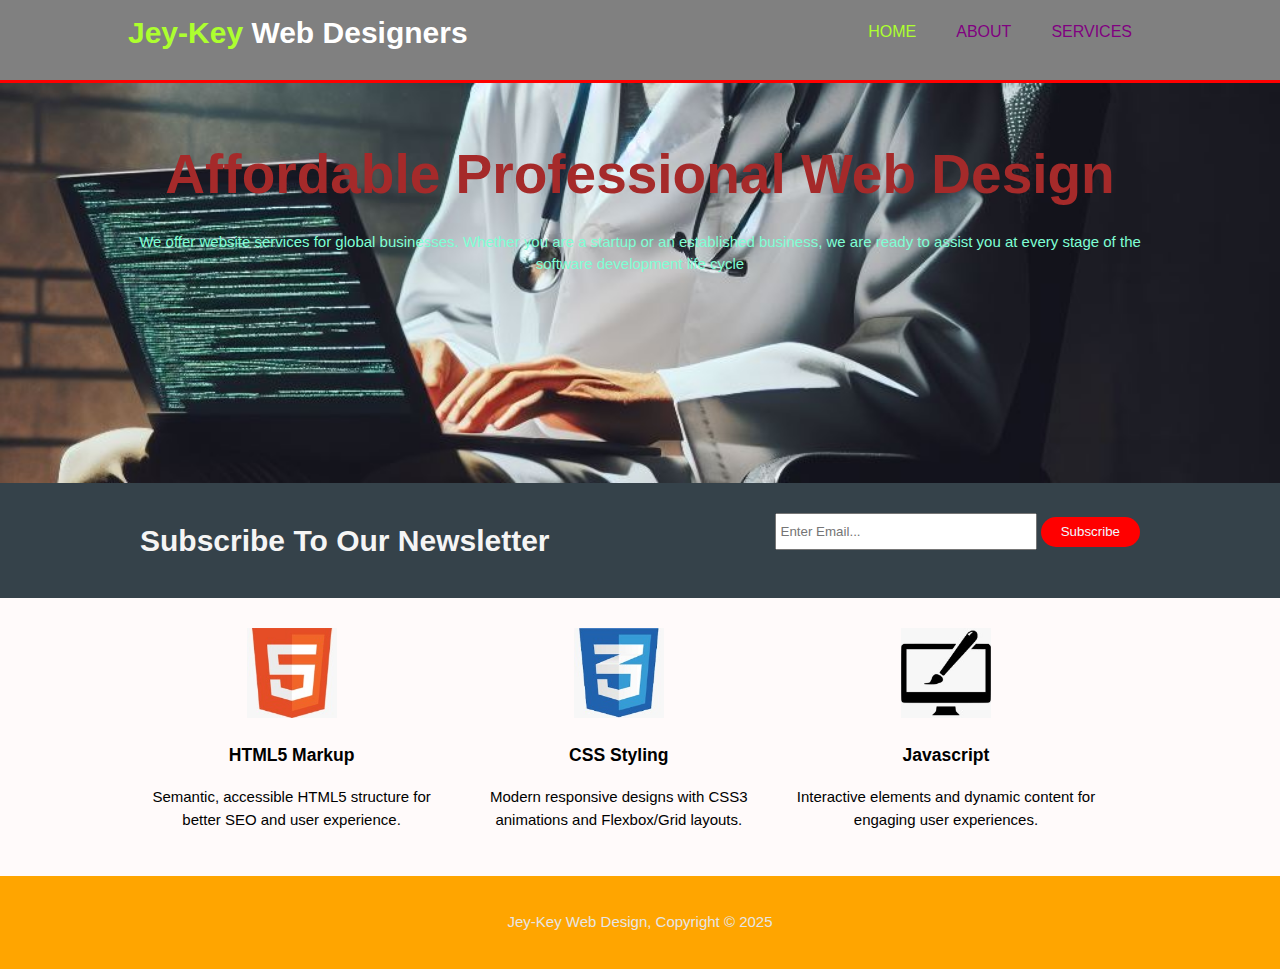
<file: Index.html>
<!DOCTYPE html>
<html lang="en">
<head>
    <meta charset="UTF-8">
    <meta name="viewport" content="width=device-width, initial-scale=1.0">
    <title>OgTech Web Design</title>
    <link rel="stylesheet" href="Style.css">
    <script src="sscript.js"></script>
</head>
<body>
    <header>
        <div class="container">
            <div id="branding">
                <h1>
                    <span class="highlight">Jey-Key</span> Web Designers
                </h1>
            </div>
            <nav>
                <ul>
                    <li class="current"><a href="Index.html">Home</a></li>
                    <li><a href="About.html">About</a></li>
                    <li><a href="Services.html">Services</a></li>
                   
                </ul>
            </nav>

        </div>
     </header>
     <section id="showcase">
        <div class="container">
            <h1>Affordable Professional Web Design</h1>
            <p>We offer website services for global businesses. Whether you are a startup or an 
                established business, we are ready to assist you at every stage of the 
                software development life cycle</p>
        </div> 
     </section>
     <section id="Newsletter">
        <div class="container">
            <h1>Subscribe To Our Newsletter</h1>
            <form id="newsletterform">
                <input type="email" placeholder="Enter Email..." required>
                <button type="submit" class="button_1">Subscribe</button>
            </form>
        </div>
     </section>
     <section id="boxes">
        <div class="container">
            <div class="box">
                <img src="logo_html.jpg" alt=" Html logo">
                <h3>HTML5 Markup</h3>
                <p>Semantic, accessible HTML5 structure for better SEO and user experience.</p>

            </div>
            <div class="box">
                <img src="logo_css.jpg" alt="Css logo">
                <h3>CSS Styling</h3>
                <p>Modern responsive designs with CSS3 animations and Flexbox/Grid layouts.</p>
            </div>
            <div class="box">
                <img src="logo_brush.jpg" alt="Brush">
                <h3>Javascript</h3>
                <p>Interactive elements and dynamic content for engaging user experiences.</p>
            </div>
        </div>
     </section>
     <footer>
        <p>Jey-Key Web Design, Copyright &copy; 2025</p>
     </footer>
</body>
</html>
</file>
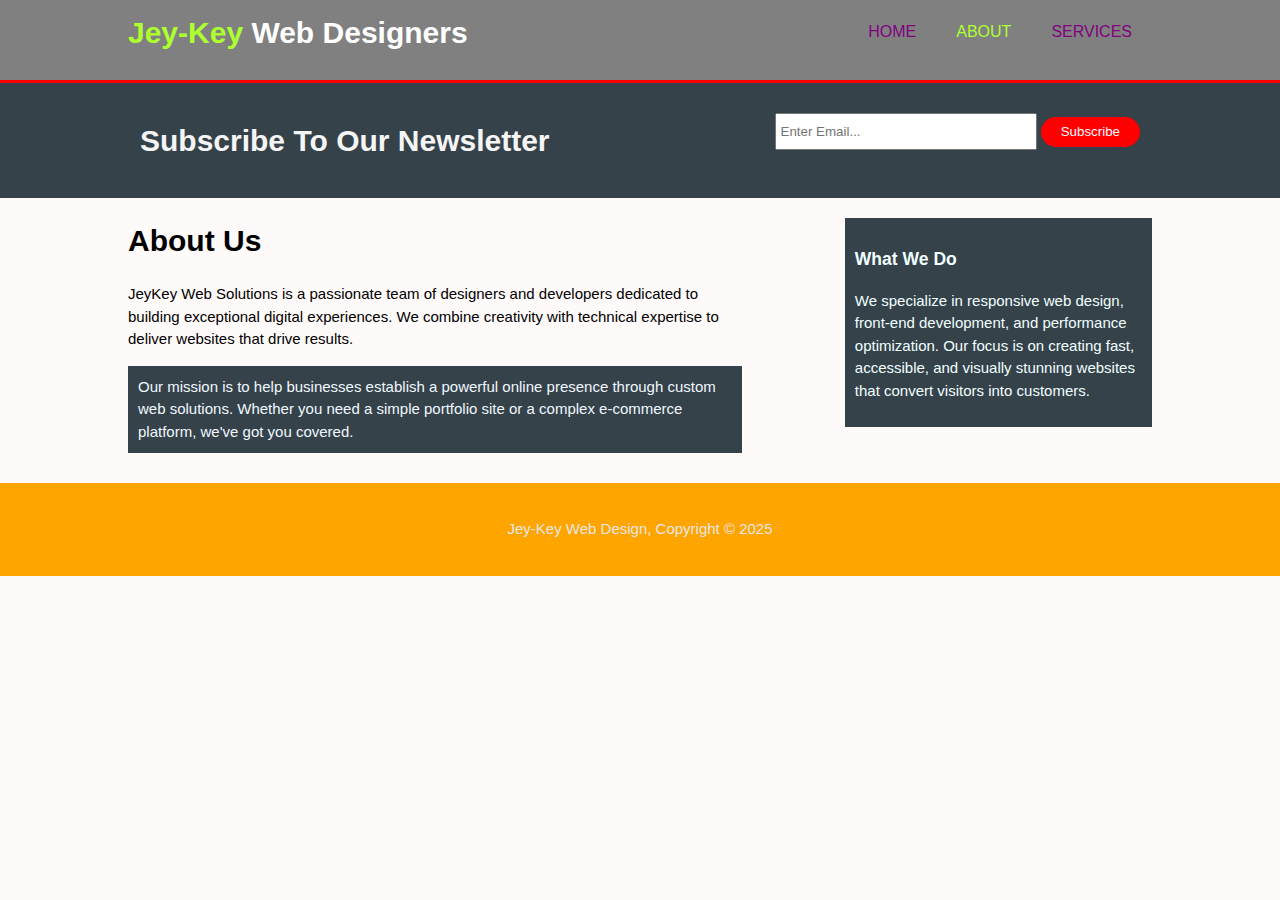
<file: About.html>
<!DOCTYPE html>
<html lang="en">
<head>
    <meta charset="UTF-8">
    <meta name="viewport" content="width=device-width, initial-scale=1.0">
    <title>About Us | Jey-Key Web Designers</title>
    </title>
    <link rel="stylesheet" href="Style.css">
    <script src="sscript.js"></script>
</head>
<body>
    <header>
        <div class="container">
            <div id="branding">
                <h1>
                    <span class="highlight">Jey-Key</span> Web Designers
                </h1>
            </div>            <nav>
                <ul>
                    <li><a href="Index.html">Home</a></li>
                    <li class="current"><a href="About.html">About</a></li>
                    <li><a href="Services.html">Services</a></li>
                   
                </ul>
            </nav>

        </div>
     </header>
     <section id="Newsletter">
        <div class="container">
            <h1>Subscribe To Our Newsletter</h1>
            <form>
                <input type="email" placeholder="Enter Email..." required>
                <button type="submit" class="button_1">Subscribe</button>
            </form>
        </div>
     </section>
      <section id="main">
        <div class="container">
            <article id="main-col">
                <h1 class="page-title">About Us</h1>
                <p>JeyKey Web Solutions is a passionate team of designers and developers dedicated to building exceptional digital experiences. We combine creativity with technical expertise to deliver websites that drive results.</p>
                     <p class="dark">
                        Our mission is to help businesses establish a powerful online presence through custom web solutions. Whether you need a simple portfolio site or a complex e-commerce platform, we've got you covered.
                     </p>
            </article>
            <aside id="sidebar">
                <div class="dark">
                    <h3>What We Do</h3>
                    <p> We specialize in responsive web design, front-end development, and performance optimization. Our focus is on creating fast, accessible, and visually stunning websites that convert visitors into customers.  </p>
                </div>
            </aside>
        </div>
        

      </section>
      
     <footer>
        <p>Jey-Key Web Design, Copyright &copy; 2025</p>
     </footer>
</body>
</html>
</file>
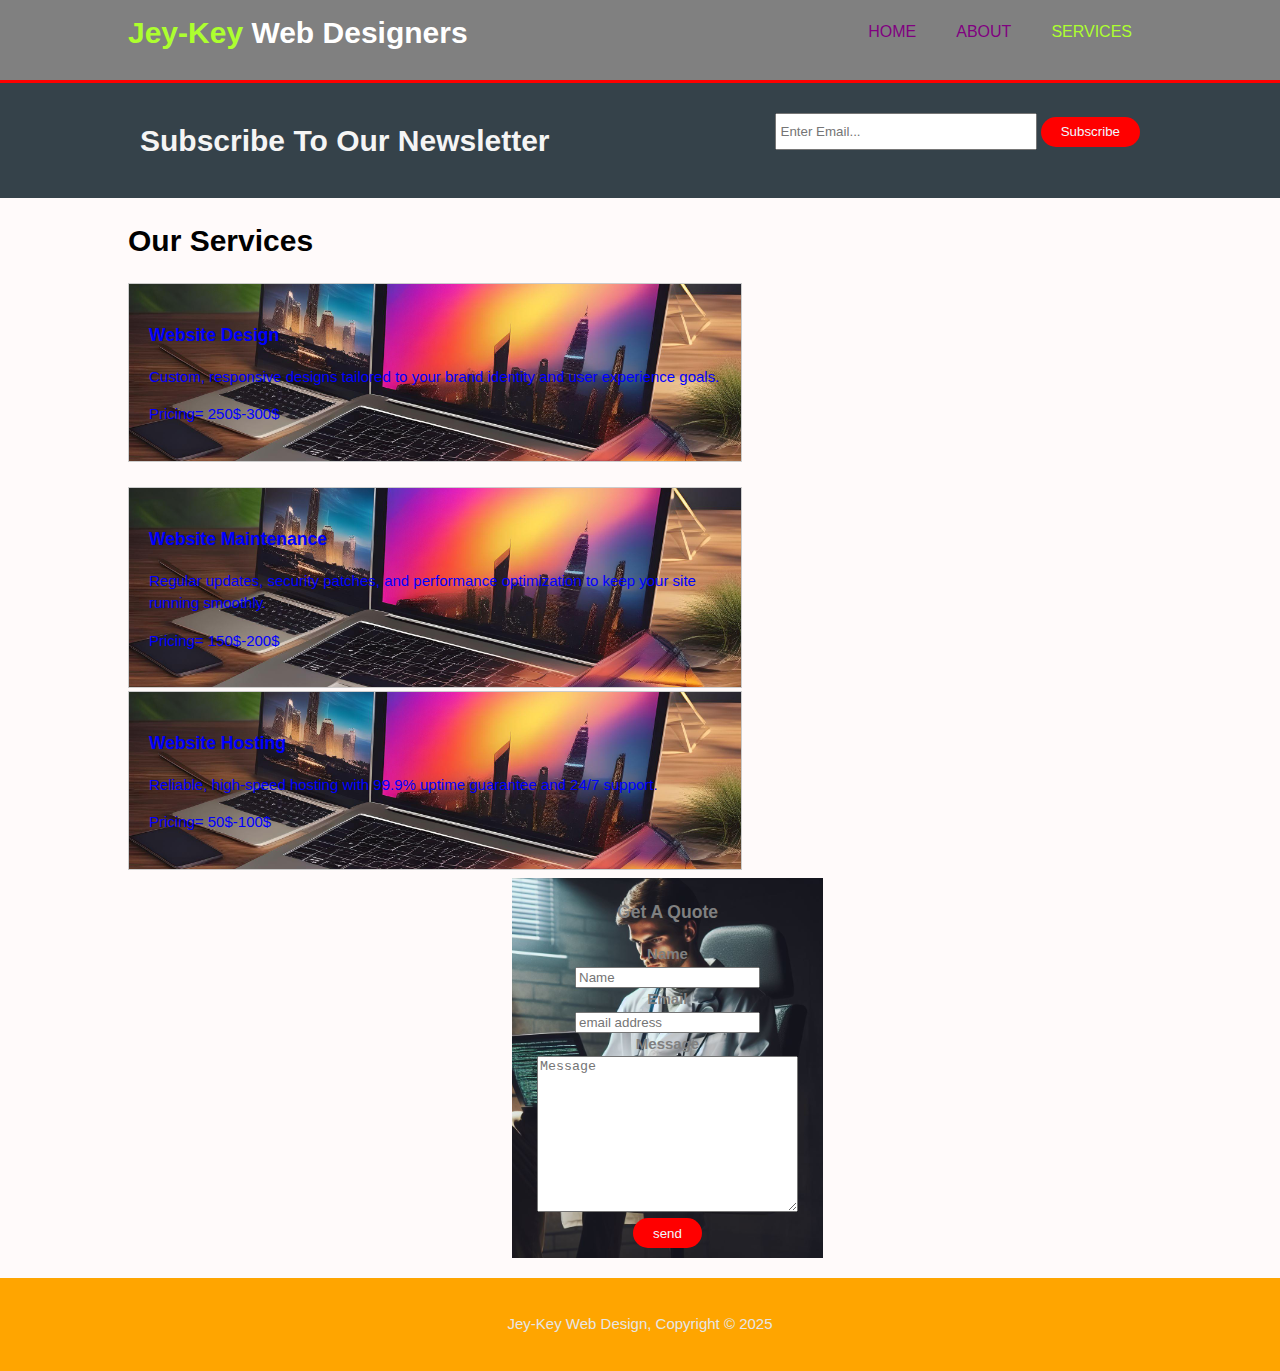
<file: Services.html>
<!DOCTYPE html>
<html lang="en">
<head>
    <meta charset="UTF-8">
    <meta name="viewport" content="width=device-width, initial-scale=1.0">
    <title>Our Services</title>
    <link rel="stylesheet" href="Style.css">
    <script src="sscript.js"></script>
</head>
<body>
    <header>
        <div class="container">
            <div id="branding">
                <h1>
                    <span class="highlight">Jey-Key</span> Web Designers
                </h1>
            </div>
            <nav>
                <ul>
                    <li><a href="Index.html">Home</a></li>
                    <li><a href="About.html">About</a></li>
                    <li class="current"><a href="Services.html">Services</a></li>
                   
                </ul>
            </nav>

        </div>
     </header>
     <section id="Newsletter">
        <div class="container">
            <h1>Subscribe To Our Newsletter</h1>
            <form>
                <input type="email" placeholder="Enter Email..." required>
                <button type="submit" class="button_1">Subscribe</button>
            </form>
           </div>
           </section>
           <section id="main">
            <div class="container">
                <article id="main-col">
                    <h1 class="Page_title">Our Services</h1>
                    <ul id="Services">
                        <li>
                            <h3>Website Design</h3>
                            <p>Custom, responsive designs tailored to your brand identity and user experience goals.</p>
                                 <p>Pricing= 250$-300$</p>
                        </li><br>
                        <li>
                            <h3>Website Maintenance</h3>
                            <p>Regular updates, security patches, and performance optimization to keep your site running smoothly.</p>
                                <p>Pricing= 150$-200$</p>
                        </li>
                        <li>
                            <h3>Website Hosting</h3>
                            <p>Reliable, high-speed hosting with 99.9% uptime guarantee and 24/7 support.</p>
                                  <p>Pricing= 50$-100$</p>
                    
                                  </p>
                        </li>

                    </ul>
                </article>
            </div>
           </section>
           <aside>
            <div class="Dark">
                <h3>Get A Quote</h3>
                <form class="Quote">
                    <div>
                        <label><b>Name</b></label><br>
                        <input type="text" placeholder="Name">
                    </div>
                    <div>
                        <label><b>Email</b></label><br>
                        <input type="email" placeholder="email address">
                    </div>
                    <div>
                        <label><b>Message</b></label><br>
                        <textarea name="" id="" cols="30" rows="10" placeholder="Message"></textarea>
                    </div>
                    <button id="quote-form" class="button_1" type="submit">send</button>
                </form>
            </div>
           </aside>
            <footer>
                <p>Jey-Key Web Design, Copyright &copy; 2025</p>
             </footer>
</body>
</html>
</file>
<file: Style.css>
body {
    font: 15px/1.5 Arial, Helvetica, sans-serif;
    padding: 0;
    margin: 0;
    background-color: snow;
}
/*global*/
.container {
    width: 80%;
    margin: auto;
    overflow: hidden;
}
ul {
    margin: 0;
    padding: 0;
}
.button_1 {
    height: 30px;
    background: red;
    margin: 0;
    padding-left: 20px;
    padding-right: 20px;
    color:aliceblue ;
    border-radius: 20px;
    border: none;
}
.dark {
    padding: 15px;
    background: gray;
    color: beige;
    margin-top: 10px;
    margin-bottom: 10px;
}
header { background: gray;
    color: white ;
    padding-top: 10px;
    min-height: 70px;
    border-bottom: red 3px solid ;
   }

header a {
    color: purple;
    text-decoration: none;
    text-transform: uppercase;
    font-size: 16px;
}
header li {
   float: left;
    padding: 0 20px 0 20px;
    display: inline;
}
header #branding {
    float: left;
}
header #branding h1 {
    margin: 0;
}
header nav {
    float: right;
    margin-top: 10px;
}
header .highlight, header .current a {
    color: greenyellow;
    font: bold;
    font-variant-ligatures: additional-ligatures;
}
header a:hover {
    color: aqua;
    font-weight: bolder;
    font-style: italic;
}
#showcase {
    min-height: 400px;
    background: url('showcase_html.jpeg') no-repeat;
    background-position: center;
    text-align: center;
    background-size: cover;
    color: aquamarine;
    
}
#showcase h1 {
    color: brown;
    margin-top: 50px;
    margin-bottom: 10px;
    font-size: 55px;
}
#showcase p{ font-size: 40 px;}
/*newsletter*/
#Newsletter {
    padding: 15px;
    color: whitesmoke;
    background: #35424a;
}
#Newsletter h1 {
    float: left;
}
#Newsletter form { 
    float: right;
    margin-top: 15px;
}
#Newsletter input[type="email"]{
    padding: 4px;
    height: 25px;
    width: 250px;
}
#Newsletter button[type="submit"]:hover {
    background: aqua ;
    color: black;
    font-style: italic;
}
#boxes {
    margin-top: 20px;
}
#boxes .box {
    float: left;
    text-align: center;
    width: 30%;
    padding: 10px;
}
#boxes .box img{
    width: 90px ;
}
aside#sidebar {
    float: right;
    width: 30%;
    margin-top: 10px;
   
}
aside#sidebar .quote input, aside#sidebar .quote textarea{ 
    width: 90%;
    padding: 5px;
}
#main-col .dark {
    background: #35424a;
    color: aliceblue;
    padding: 10px;
}
.Dark {
    background: url('showcase_html.jpeg') ;
    background-size: cover;
    background-position: center;
    backface-visibility: hidden;
   
    color: grey;
    padding-top: 4px;
    padding-bottom: 10px;
    padding-left: 25px;
    padding-right: 25px;
  text-align: center;
  width: fit-content;
  margin-left: 40%;
  margin-top: 5px;
}
.dark{
    background: #35424a;
    color: azure;
    padding: 10px;
}
article#main-col{
    float: left;
    width: 60%;
}
ul#Services li{
    list-style: none;
    padding: 20px;
    border: #cccccc solid 1px;
    margin-bottom: 3px;
    
    background-image: url('web.jpg') ;
    background-size: cover;
    background-position: center;
    color: blue;
}
footer {
    padding: 20px;
    margin-top: 20px;
    color: #e6e6e6;
    background-color: orange;
    text-align: center;
}
</file>
